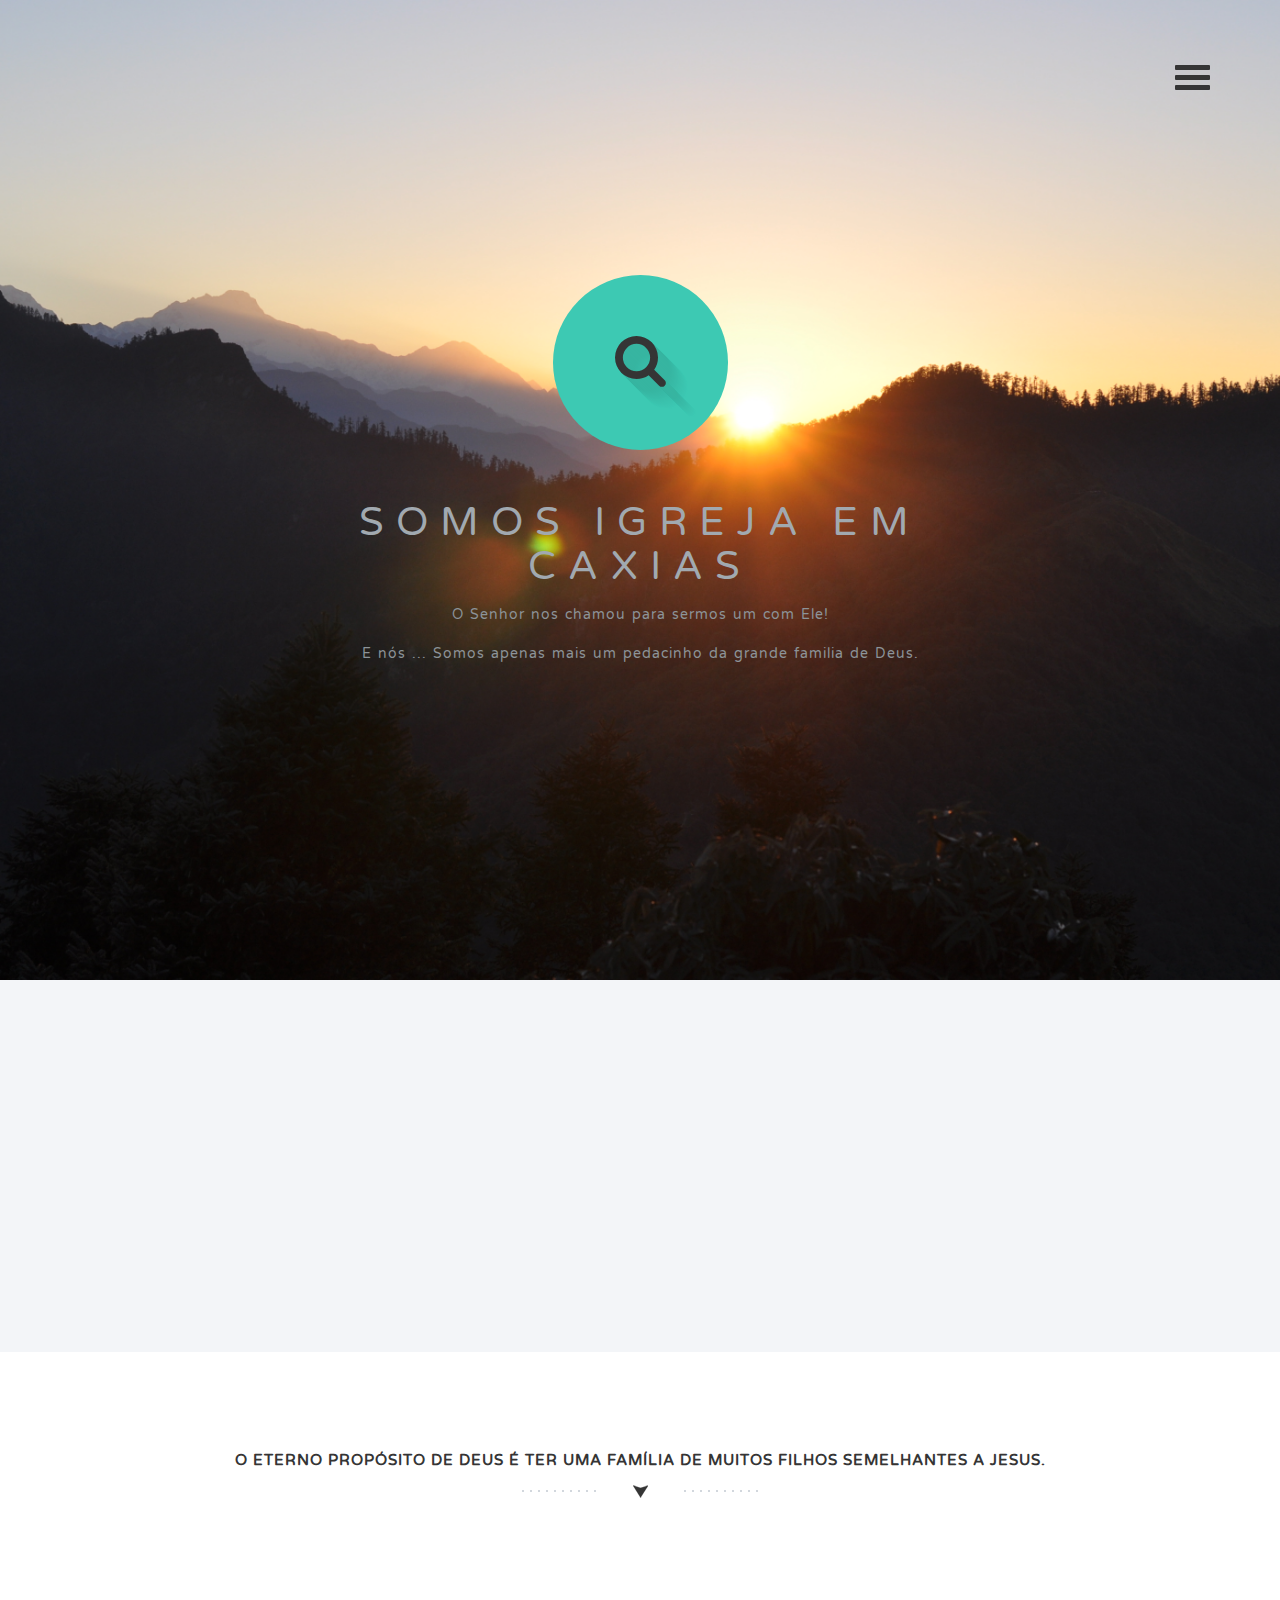
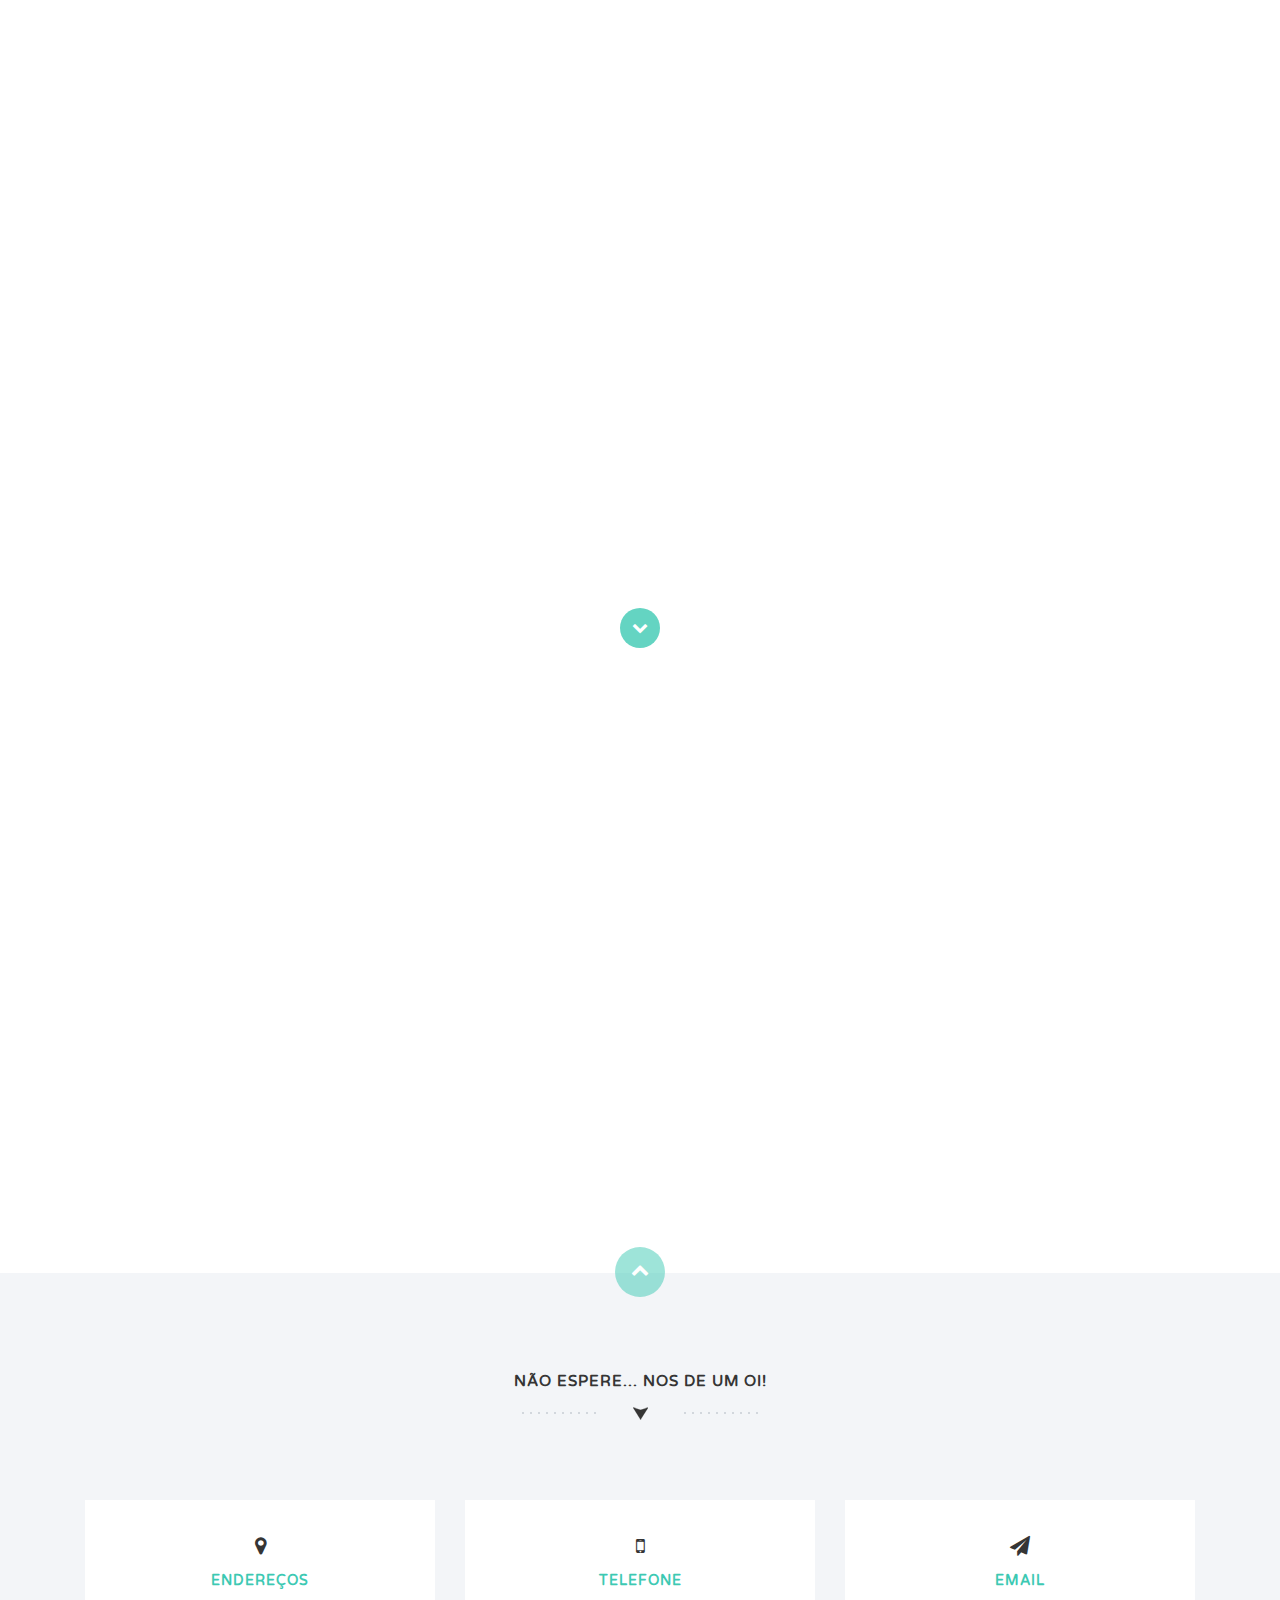
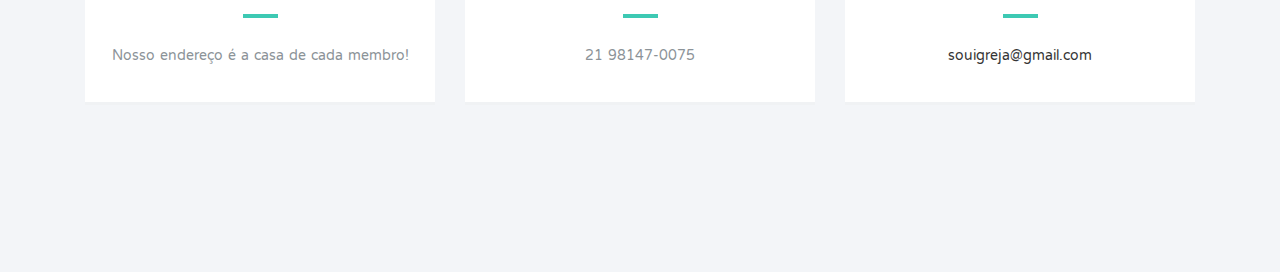
<file: index.html>
<!DOCTYPE html>
<html lang="en">
  <head>
    <meta charset="utf-8">
    <meta http-equiv="X-UA-Compatible" content="IE=edge">
    <meta name="viewport" content="width=device-width, initial-scale=1">
    <title>Igreja em Caxias - Somos apenas mais um pedacinho da grande familia de Deus.</title>
    <link href='http://fonts.googleapis.com/css?family=Varela+Round' rel='stylesheet' type='text/css'>
    <link href="css/bootstrap.min.css" rel="stylesheet">
    <link href="css/font-awesome-4.7.0/css/font-awesome.min.css" rel="stylesheet">
    <link href="css/flexslider.css" rel="stylesheet" >
    <link href="css/styles.css" rel="stylesheet">
    <link href="css/queries.css" rel="stylesheet">
    <link href="css/animate.css" rel="stylesheet">
        <!-- HTML5 Shim and Respond.js IE8 support of HTML5 elements and media queries -->
        <!-- WARNING: Respond.js doesn't work if you view the page via file:// -->
        <!--[if lt IE 9]>
        <script src="https://oss.maxcdn.com/libs/html5shiv/3.7.0/html5shiv.js"></script>
        <script src="https://oss.maxcdn.com/libs/respond.js/1.4.2/respond.min.js"></script>
        <![endif]-->
      </head>
      <body id="top">
        <header id="home">
          <nav>
            <div class="container-fluid">
              <div class="row">
                <div class="col-md-8 col-md-offset-2 col-sm-8 col-sm-offset-2 col-xs-8 col-xs-offset-2">
                  <nav class="pull">
                    <ul class="top-nav">
                      <li><a href="#intro">Importancia da palavra <span class="indicator"><i class="fa fa-angle-right"></i></span></a></li>
                      <li><a href="#features">O que queremos <span class="indicator"><i class="fa fa-angle-right"></i></span></a></li>
                      <li><a href="#portfolio">Fique por dentro <span class="indicator"><i class="fa fa-angle-right"></i></span></a></li>
                      <li><a href="#contact">Fale Conosco <span class="indicator"><i class="fa fa-angle-right"></i></span></a></li>
                    </ul>
                  </nav>
                </div>
              </div>
            </div>
          </nav>
          <section class="hero" id="hero">
            <div class="container">
              <div class="row">
                <div class="col-md-12 text-right navicon">
                  <a id="nav-toggle" class="nav_slide_button" href="#"><span></span></a>
                </div>
              </div>
              <div class="row">
                <div class="col-md-8 col-md-offset-2 text-center inner">
                  <p class="animated fadeInUp delay-05s">
						<div class="icon box-hover">
						<a href="#portfolio" target="_blank"><i class="fa fa-search shadow"></i></a>                      
						</div>
				  </p>
                  <h1 class="animated fadeInDown"><span>SOMOS IGREJA EM CAXIAS</span></h1>
                  <p class="animated fadeInUp delay-05s">O Senhor nos chamou para sermos um com Ele!</p>
                  <p class="animated fadeInUp delay-04s">E nós ... Somos apenas mais um pedacinho da grande familia de Deus.</p>
                </div>
              </div>
            </div>
          </section>
        </header>
        <section class="intro text-center section-padding" id="intro">
          <div class="container">
            <div class="row">
              <div class="col-md-8 col-md-offset-2 wp1">
                <h1 class="arrow">Precisamos estar cheios da Palavra</h1>
                <p><a href="https://www.bibliaonline.com.br/acf/cl/3/16" target="_blank">Colossenses 3:16</a>:  A palavra de Cristo habite em vós abundantemente, em toda a sabedoria, ensinando-vos e admoestando-vos uns aos outros, com salmos, hinos e cânticos espirituais, cantando ao Senhor com graça em vosso coração.</p>
              </div>
            </div>
          </div>
        </section>
        <section class="features text-center section-padding" id="features">
          <div class="container">
            <div class="row">
              <div class="col-md-12">
                <h1 class="arrow">O eterno propósito de Deus é ter uma família de muitos filhos semelhantes a Jesus.</h1>
                <div class="features-wrapper">
                  <div class="col-md-4 wp2">
                    <div class="icon light-box box-hover">
                      <i class="fa fa-home shadow"></i>
                    </div>
                    <h2>Por que família?</h2>
                    <p>Porque Deus quer unidade!</p>
                  </div>
                  <div class="col-md-4 wp2 delay-05s">
                    <div class="icon light-box box-hover">
                      <i class="fa fa-users shadow"></i>
                    </div>
                    <h2>Por que muitos filhos?</h2>
                    <p>Porque Deus quer quantidade!</p>
                  </div>
                  <div class="col-md-4 wp2 delay-1s">
                    <div class="icon light-box box-hover">
                      <i class="fa fa-heart shadow"></i>
                    </div>
                    <h2>Por que semelhantes a Jesus?</h2>
                    <p>Porque Deus quer qualidade!</p>
                  </div>
                  <div class="clearfix"></div>
                </div>
              </div>
            </div>
          </div>
        </section>
        <section class="swag text-center">
          <div class="container">
            <div class="row">
              <div class="col-md-8 col-md-offset-2">
                <h1>Fique por dentro<span>das <em>nossas</em> Novidades!  </span></h1>
                <a href="#portfolio" class="down-arrow-btn"><i class="fa fa-chevron-down"></i></a>
              </div>
            </div>
          </div>
        </section>
        <section class="portfolio text-center section-padding" id="portfolio">
          <div class="container">
            <div class="row">
              <div class="col-md-12">
                <div class="features-wrapper">
                  <div class="col-md-2 wp2">
                    <div class="icon box-hover">
					<a href="https://www.google.com/calendar/embed?src=souigreja%40gmail.com&ctz=America/Sao_Paulo" target="_blank"><i class="fa fa-calendar shadow"></i></a>                      
                    </div>
                    <h2>Agenda</h2>
                  </div>
                  <div class="col-md-2 wp2 delay-05s">
                    <div class="icon box-hover">
					<a href="https://www.facebook.com/sou.igreja" target="_blank"><i class="fa fa-facebook shadow"></i></a>                      
                    </div>
                    <h2>Facebook</h2>
                  </div>
                  <div class="col-md-2 wp2 delay-05s">
                    <div class="icon box-hover">
					<a href="https://br.pinterest.com/igrejaemcaxias/" target="_blank"><i class="fa fa-file-image-o shadow"></i></a>                      
                    </div>
                    <h2>Fotos</h2>
                  </div>
			
                  <div class="col-md-2 wp2 delay-05s">
                    <div class="icon box-hover">
					<a href="https://www.youtube.com/user/igrejaemcaxias" target="_blank"><i class="fa fa-youtube-play shadow"></i></a>                      
                    </div>
                    <h2>Vídeo</h2>
                  </div>
			
                  <div class="col-md-2 wp2 delay-05s">
                    <div class="icon box-hover">
					<a href="https://drive.google.com/drive/folders/0Bx8GWwbB-IjlTzdJZU96cWRXR0k" target="_blank"><i class="fa fa-book shadow"></i></a>                      
                    </div>
                    <h2>Palavras</h2>
                  </div>
                  <div class="clearfix"></div>
                </div>
              </div>
            </div>
          </div>
        </section>
        <section class="dark-bg text-center section-padding contact-wrap" id="contact">
          <a href="#top" class="up-btn"><i class="fa fa-chevron-up"></i></a>
          <div class="container">
            <div class="row">
              <div class="col-md-12">
                <h1 class="arrow">Não espere... Nos de um oi!</h1>
              </div>
            </div>
            <div class="row contact-details">
              <div class="col-md-4">
                <div class="light-box box-hover">
                  <h2><i class="fa fa-map-marker"></i><span>Endereços</span></h2>
                  <p>Nosso endereço é a casa de cada membro!</p>
                </div>
              </div>
              <div class="col-md-4">
                <div class="light-box box-hover">
                  <h2><i class="fa fa-mobile"></i><span>Telefone</span></h2>
                  <p>21 98147-0075</p>
                </div>
              </div>
              <div class="col-md-4">
                <div class="light-box box-hover">
                  <h2><i class="fa fa-paper-plane"></i><span>Email</span></h2>
                  <p><a href="#">souigreja@gmail.com</a></p>
                </div>
              </div>
            </div>
            </div>
          </div>
        </section>
        <!-- jQuery (necessary for Bootstrap's JavaScript plugins) -->
        <script src="https://ajax.googleapis.com/ajax/libs/jquery/1.11.0/jquery.min.js"></script>
        <!-- Include all compiled plugins (below), or include individual files as needed -->
        <script src="js/waypoints.min.js"></script>
        <script src="js/bootstrap.min.js"></script>
        <script src="js/scripts.js"></script>
        <script src="js/jquery.flexslider.js"></script>
        <script src="js/modernizr.js"></script>
      </body>
    </html>
</file>
<file: css/queries.css>
/* 320px (iPhone) */
@media screen and (max-width:320px) {
}
/* 480px (WVGA - Low End Windows Phone) */
@media screen and (max-width:480px) {
	.wrapper { background: #f3f5f8; height: 640px; }
	.iphone { display: none; }
	.fluid-white { display: none; }
	.wp2, .wp4, .wp5, .light-box { margin-bottom: 30px; }
	.legals { text-align: center; margin: 0; padding: 0; }
	.credit { text-align: center; }
}
/* xGA iPad */
@media screen and (max-width:1024px) {
	.wp3 { background-position: 50px 0; }
	.swag { background-attachment: scroll; }
	.subscribe { background-attachment: scroll; }
}
/* 1200px (Small Desktop, Netbook) */
@media screen and (max-width:1280px) {
	.wp3 { background-position: 50px 0; }
}
/* Bootstrap 990px Breakpoint to 480px */
@media screen and (min-width:480px) and (max-width:991px) {
	.iphone { display: none; }
	.fluid-white { display: none; }
	.wrapper { background: #f3f5f8; height: 540px; }
	.wp2, .wp4, .wp5, .light-box { margin-bottom: 30px; }
	.legals { text-align: center; margin: 0; padding: 0; }
	.credit { text-align: center; }
}
</file>
<file: css/styles.css>
/* ! normalize.css v1.0.0 | MIT License | git.io/normalize */
 
/* ==========================================================================
HTML5 display definitions
========================================================================== */
 
/* * Corrects `block` display not defined in IE 6/7/8/9 and Firefox 3. */
 
article, aside, details, figcaption, figure, footer, header, hgroup, nav, section, summary { display: block; }
/* * Corrects `inline-block` display not defined in IE 6/7/8/9 and Firefox 3. */
audio, canvas, video { display: inline-block; *display: inline; *zoom: 1; }
/* * Prevents modern browsers from displaying `audio` without controls.
* Remove excess height in iOS 5 devices. */
audio:not([controls]) { display: none; height: 0; }
/* * Addresses styling for `hidden` attribute not present in IE 7/8/9, Firefox 3, * and Safari 4.
* Known issue:no IE 6 support. */
[hidden] { display: none; }
/* ==========================================================================
Base
========================================================================== */
/* * 1. Corrects text resizing oddly in IE 6/7 when body `font-size` is set using
*    `em` units.
* 2. Prevents iOS text size adjust after orientation change, without disabling
*    user zoom. */
 
html { font-size: 100%; /* 1 */
	-webkit-text-size-adjust: 100%; /* 2 */
-ms-text-size-adjust: 100%; /* 2 */ }
html, html a { -webkit-font-smoothing: antialiased; text-shadow: 1px 1px 1px rgba(0, 0, 0, 0.004); }
/* * Addresses `font-family` inconsistency between `textarea` and other form
* elements. */
html, button, input, select, textarea { font-family: 'Varela Round', sans-serif; }
/* * Addresses margins handled incorrectly in IE 6/7. */
body { margin: 0; font-family: 'Varela Round', sans-serif; }
/* ==========================================================================
Links
========================================================================== */
/* * Addresses `outline` inconsistency between Chrome and other browsers. */
 
a:focus { outline: thin dotted; }
/* * Improves readability when focused and also mouse hovered in all browsers. */
a:active, a:hover { outline: 0; }
/* ==========================================================================
Typography
========================================================================== */
/* * Addresses font sizes and margins set differently in IE 6/7.
* Addresses font sizes within `section` and `article` in Firefox 4+, Safari 5, * and Chrome. */
 
h1 { font-size: 2em; margin: 0.67em 0; color: #353535; }
h2 { font-size: 1.5em; margin: 0.83em 0; }
h3 { font-size: 1.17em; margin: 1em 0; }
h4 { font-size: 1em; margin: 1.33em 0; }
h5 { font-size: 0.83em; margin: 1.67em 0; }
h6 { font-size: 0.75em; margin: 2.33em 0; }
/* * Addresses styling not present in IE 7/8/9, Safari 5, and Chrome. */
abbr[title] { border-bottom: 1px dotted; }
/* * Addresses style set to `bolder` in Firefox 3+, Safari 4/5, and Chrome. */
b, strong { font-weight: bold; }
blockquote { margin: 1em 40px; }
/* * Addresses styling not present in Safari 5 and Chrome. */
dfn { font-style: italic; }
/* * Addresses styling not present in IE 6/7/8/9. */
mark { background: #ff0; color: #000; }
/* * Addresses margins set differently in IE 6/7. */
p, pre { margin: 1em 0; }
/* * Corrects font family set oddly in IE 6, Safari 4/5, and Chrome. */
code, kbd, pre, samp { font-family: monospace, serif; _font-family: 'courier new', monospace; font-size: 1em; }
/* * Improves readability of pre-formatted text in all browsers. */
pre { white-space: pre; white-space: pre-wrap; word-wrap: break-word; }
/* * Addresses CSS quotes not supported in IE 6/7. */
q { quotes: none; }
/* * Addresses `quotes` property not supported in Safari 4. */
q:before, q:after { content: ''; content: none; }
small { font-size: 75%; }
/* * Prevents `sub` and `sup` affecting `line-height` in all browsers. */
sub, sup { font-size: 75%; line-height: 0; position: relative; vertical-align: baseline; }
sup { top: -0.5em; }
sub { bottom: -0.25em; }
/* ==========================================================================
Lists
========================================================================== */
/* * Addresses margins set differently in IE 6/7. */
 
dl, menu, ol, ul { margin: 1em 0; }
dd { margin: 0 0 0 40px; }
/* * Addresses paddings set differently in IE 6/7. */
menu, ol, ul { padding: 0 0 0 40px; }
/* * Corrects list images handled incorrectly in IE 7. */
nav ul, nav ol { list-style: none; list-style-image: none; }
/* ==========================================================================
Embedded content
========================================================================== */
/* * 1. Removes border when inside `a` element in IE 6/7/8/9 and Firefox 3.
* 2. Improves image quality when scaled in IE 7. */
 
img { border: 0; /* 1 */
-ms-interpolation-mode: bicubic; /* 2 */ }
/* * Corrects overflow displayed oddly in IE 9. */
svg:not(:root) { overflow: hidden; }
/* ==========================================================================
Figures
========================================================================== */
/* * Addresses margin not present in IE 6/7/8/9, Safari 5, and Opera 11. */
 
figure { margin: 0; }
/* ==========================================================================
Forms
========================================================================== */
/* * Corrects margin displayed oddly in IE 6/7. */
 
form { margin: 0; }
/* * Define consistent border, margin, and padding. */
fieldset { border: 1px solid #c0c0c0; margin: 0 2px; padding: 0.35em 0.625em 0.75em; }
/* * 1. Corrects color not being inherited in IE 6/7/8/9.
* 2. Corrects text not wrapping in Firefox 3.
* 3. Corrects alignment displayed oddly in IE 6/7. */
legend { border: 0; /* 1 */
	padding: 0; white-space: normal; /* 2 */
*margin-left: -7px; /* 3 */ }
/* * 1. Corrects font size not being inherited in all browsers.
* 2. Addresses margins set differently in IE 6/7, Firefox 3+, Safari 5, *    and Chrome.
* 3. Improves appearance and consistency in all browsers. */
button, input, select, textarea { font-size: 100%; /* 1 */
	margin: 0; /* 2 */
	vertical-align: baseline; /* 3 */
*vertical-align: middle; /* 3 */ }
/* * Addresses Firefox 3+ setting `line-height` on `input` using ` !important` in
* the UA stylesheet. */
button, input { line-height: normal; }
/* * 1. Avoid the WebKit bug in Android 4.0.* where (2) destroys native `audio`
*    and `video` controls.
* 2. Corrects inability to style clickable `input` types in iOS.
* 3. Improves usability and consistency of cursor style between image-type
*    `input` and others.
* 4. Removes inner spacing in IE 7 without affecting normal text inputs.
*    Known issue:inner spacing remains in IE 6. */
button, html input[type="button"], /* 1 */
input[type="reset"], input[type="submit"] { -webkit-appearance: button; /* 2 */
	cursor: pointer; /* 3 */
*overflow: visible; /* 4 */ }
/* * Re-set default cursor for disabled elements. */
button[disabled], input[disabled] { cursor: default; }
/* * 1. Addresses box sizing set to content-box in IE 8/9.
* 2. Removes excess padding in IE 8/9.
* 3. Removes excess padding in IE 7.
*    Known issue:excess padding remains in IE 6. */
input[type="checkbox"], input[type="radio"] { box-sizing: border-box; /* 1 */
	padding: 0; /* 2 */
	*height: 13px; /* 3 */
*width: 13px; /* 3 */ }
/* * 1. Addresses `appearance` set to `searchfield` in Safari 5 and Chrome.
* 2. Addresses `box-sizing` set to `border-box` in Safari 5 and Chrome
*    (include `-moz` to future-proof). */
input[type="search"] { -webkit-appearance: textfield; /* 1 */
	-moz-box-sizing: content-box; -webkit-box-sizing: content-box; /* 2 */
box-sizing: content-box; }
/* * Removes inner padding and search cancel button in Safari 5 and Chrome
* on OS X. */
input[type="search"]::-webkit-search-cancel-button, input[type="search"]::-webkit-search-decoration { -webkit-appearance: none; }
/* * Removes inner padding and border in Firefox 3+. */
button::-moz-focus-inner, input::-moz-focus-inner { border: 0; padding: 0; }
/* * 1. Removes default vertical scrollbar in IE 6/7/8/9.
* 2. Improves readability and alignment in all browsers. */
textarea { overflow: auto; /* 1 */
vertical-align: top; /* 2 */ }
/* ==========================================================================
Tables
========================================================================== */
/* * Remove most spacing between table cells. */
table { border-collapse: collapse; border-spacing: 0; }
/* ==========================================================================
Global Styles
========================================================================== */
a { color: #353535; -webkit-transition: all 0.5s; -moz-transition: all 0.5s; -o-transition: all 0.5s; transition: all 0.5s; }
a:hover, a:focus { color: #3dc9b3; text-decoration: none; }
p { color: #8c9398; word-spacing: 1px; line-height: 25px; font-size: 14px; }
h2 { font-size: 15px; color: #353535; text-transform: uppercase; font-weight: bold; }
h2::after { content: " "; border: solid 2px #3dc9b3; display: block; width: 35px; margin: 25px auto; }
.section-padding { padding: 90px 0 100px }
.dark-bg { background: #f3f5f8; }
.light-bg { background-color: #fff; }
.dark-box { background: #f3f5f8; -webkit-box-shadow: 0px 3px 0px 0px #f0f2f4; -moz-box-shadow: 0px 3px 0px 0px #f0f2f4; box-shadow: 0px 3px 0px 0px #f0f2f4; }
.light-box { background-color: #fff; -webkit-box-shadow: 0px 3px 0px 0px #f0f2f4; -moz-box-shadow: 0px 3px 0px 0px #f0f2f4; box-shadow: 0px 3px 0px 0px #f0f2f4; padding: 20px 0; }
.light-box:hover, .light-box:focus { -webkit-box-shadow: 0px 3px 0px 0px #3dc9b3; -moz-box-shadow: 0px 3px 0px 0px #3dc9b3; box-shadow: 0px 3px 0px 0px #3dc9b3; }
.box-hover { transition: all 500ms ease-in-out; -webkit-transition: all 500ms ease-in-out; -moz-transition: all 500ms ease-in-out; -o-transition: all 500ms ease-in-out; }
.box-hover:hover, .box-hover:focus { transform: translate(0, -15px); -webkit-transform: translate(0, -15px); -ms-transform: translate(0, -15px); }
.wrapper { height: 650px; }
.nopadding { padding: 0; }
.inner { padding-top: 170px; }
/* ==========================================================================
Navigation
========================================================================== */
nav { background-color: #242830; margin-top: -1px; }
nav ul { list-style: none; padding: 0; }
nav ul li { color: rgba(255, 255, 255, 0.6); display: block; border-bottom: 1px dotted rgba(255, 255, 255, 0.2); transition: all 0.5s ease; -moz-transition: all 0.5s ease; -webkit-transition: all 0.5s ease; -o-transition: all 0.5s ease; padding-left: 0; position: relative; }
nav ul li:last-child { border: none; }
nav ul li a { color: rgba(255, 255, 255, 0.6); display: block; padding: 20px; transition: all 0.5s ease; -moz-transition: all 0.5s ease; -webkit-transition: all 0.5s ease; -o-transition: all 0.5s ease; padding-left: 0; position: relative; }
nav ul li a:hover, nav ul li a:focus { text-decoration: none; color: rgba(255, 255, 255, 1); }
#nav-toggle { position: absolute; right: 15px; top: 0; }
#nav-toggle { cursor: pointer; padding: 10px 35px 16px 0px; }
#nav-toggle span, #nav-toggle span:before, #nav-toggle span:after { cursor: pointer; border-radius: 1px; -moz-border-radius: 1px; -webkit-border-radius: 1px; -o-border-radius: 1px; height: 5px; width: 35px; background: #353535; position: absolute; display: block; content: ''; }
#nav-toggle span:before { top: -10px; }
#nav-toggle span:after { bottom: -10px; }
#nav-toggle span, #nav-toggle span:before, #nav-toggle span:after { transition: all 500ms ease-in-out; -webkit-transition: all 500ms ease-in-out; -moz-transition: all 500ms ease-in-out; -o-transition: all 500ms ease-in-out; }
#nav-toggle.active span { background-color: transparent; }
#nav-toggle.active span:before, #nav-toggle.active span:after { top: 0; }
#nav-toggle.active span:before { transform: rotate(45deg); -webkit-transform: rotate(45deg); -ms-transform: rotate(45deg); }
#nav-toggle.active span:after { transform: translateY(-10px) rotate(-45deg); -webkit-transform: translateY(-10px) rotate(-45deg); -ms-transform: translateY(-10px) rotate(-45deg); top: 10px; }
.navicon { position: relative; height: 26px; }
.indicator { position: absolute; right: 0 !important; }
.pull { display: none; }
/* ==========================================================================
Hero
========================================================================== */
.hero { background: url('../img/hero-bg.jpg') no-repeat center center; -webkit-background-size: cover; -moz-background-size: cover; -o-background-size: cover; background-size: cover; padding: 65px 0 300px 0; height: auto; }
.hero h1 { font-size: 40px; letter-spacing: 12px; margin: 10px; }
.hero h1 span { color: #a1a9b0; display: inline-block; }
.hero p { letter-spacing: 1px; }
.learn-more-btn { background: rgba(61, 201, 179, 1); padding: 20px 40px; border-radius: 5px; -moz-border-radius: 5px; -webkit-border-radius: 5px; -o-border-radius: 5px; color: #fff; text-transform: uppercase; letter-spacing: 1px; display: inline-block; -webkit-box-shadow: 0px 3px 0px 0px #309383; -moz-box-shadow: 0px 3px 0px 0px #309383; box-shadow: 0px 3px 0px 0px #309383; margin: 60px 0 0; font-weight: bold; }
.learn-more-btn:hover, .learn-more-btn:focus { background: rgba(61, 201, 179, 0.6); color: #fff; }
/* ==========================================================================
Intro
========================================================================== */
.intro { background: #f3f5f8; }
.intro p { margin: 50px 0 0; }
h1.arrow { font-size: 15px; text-transform: uppercase; color: #353535; letter-spacing: 1px; background: url('../img/h1-bg.png') no-repeat center bottom; padding-bottom: 30px; font-weight: bold; }
/* ==========================================================================
Features
========================================================================== */
.features-wrapper, .team-wrapper { margin: 70px 0 0; }
.shadow { text-shadow: rgb(55, 181, 161) 1px 1px, rgb(55, 181, 161) 2px 2px, rgb(55, 181, 161) 3px 3px, rgb(55, 181, 161) 4px 4px, rgb(55, 181, 161) 5px 5px, rgb(55, 181, 161) 6px 6px, rgb(55, 181, 161) 7px 7px, rgb(55, 181, 161) 8px 8px, rgb(55, 181, 161) 9px 9px, rgb(55, 181, 161) 10px 10px, rgb(55, 181, 161) 11px 11px, rgb(55, 181, 161) 12px 12px, rgb(55, 182, 162) 13px 13px, rgb(55, 183, 163) 14px 14px, rgb(56, 184, 164) 15px 15px, rgb(56, 185, 165) 16px 16px, rgb(56, 186, 166) 17px 17px, rgb(57, 187, 167) 18px 18px, rgb(57, 188, 168) 19px 19px, rgb(57, 189, 169) 20px 20px, rgb(58, 191, 170) 21px 21px, rgb(58, 192, 171) 22px 22px, rgb(58, 193, 172) 23px 23px, rgb(59, 194, 173) 24px 24px, rgb(59, 195, 174) 25px 25px, rgb(59, 196, 175) 26px 26px, rgb(60, 197, 176) 27px 27px, rgb(60, 198, 177) 28px 28px, rgb(60, 199, 178) 29px 29px, rgb(61, 201, 179) 30px 30px; }
.icon { height: 175px; width: 175px; line-height: 175px; max-width: 100%; background: #3dc9b3; border-radius: 50%; -o-border-radius: 50%; -moz-border-radius: 50%; -webkit-border-radius: 50%; display: block; color: #fff; font-size: 55px; text-align: center; vertical-align: middle; position: relative; margin: 0 auto 50px; }
/* ==========================================================================
iPhone Section
========================================================================== */
.iphone { width: 50%; background: #f3f5f8; float: left; height: 100%; box-shadow: inset -15px -11px 40px -6px rgba(0, 0, 0, 0.1); -moz-box-shadow: inset -15px -11px 40px -6px rgba(0, 0, 0, 0.1); -webkit-box-shadow: inset -15px -11px 40px -6px rgba(0, 0, 0, 0.1); z-index: 1; }
.fluid-white { width: 50%; background: #fff; float: right; height: 100%; z-index: 2; }
.responsive-services { position: relative; }
/* ==========================================================================
Swag
========================================================================== */
.swag { background: url('../img/plants-bg.jpg') no-repeat center center; -webkit-background-size: cover; -moz-background-size: cover; -o-background-size: cover; background-size: cover; background-attachment: fixed; padding: 50px 0; }
.swag h1 { color: #fff; font-size: 40px; text-transform: uppercase; letter-spacing: 5px; }
.swag h1 span { display: block; font-size: 25px; margin-top: 20px; }
.down-arrow-btn { width: 40px; height: 40px; border-radius: 50%; -moz-border-radius: 50%; -webkit-border-radius: 50%; -o-border-radius: 50%; background: rgba(61, 201, 179, 0.8); display: inline-block; margin: 10px auto 20px; color: #fff; font-size: 16px; line-height: 40px; text-align: center; }
.down-arrow-btn:hover, .down-arrow-btn:focus { color: #fff; background: rgba(61, 201, 179, 1); }
/* ==========================================================================
Portfolio
========================================================================== */
.effects { padding-left: 15px; }
.effects .img { position: relative; margin-bottom: 50px; position: relative; z-index: 1; overflow: hidden; }
.effects .img:nth-child(n) { margin-right: 5px; }
.effects .img:first-child { margin-left: -15px; }
.effects .img:last-child { margin-right: 0; }
.effects .img img { display: block; margin: 0; padding: 0; height: auto; }
.overlay { display: block; position: absolute; z-index: 20; background: rgba(100, 194, 158, 0.8); overflow: hidden; transition: all 0.5s; -webkit-transition: all 0.5s; -moz-transition: all 0.5s; -o-transition: all 0.5s; }
a.close-overlay { display: block; position: absolute; top: 0; right: 0; z-index: 100; width: 45px; height: 45px; font-size: 20px; font-weight: 700; color: #fff; line-height: 45px; text-align: center; background-color: #000; cursor: pointer; }
a.close-overlay.hidden { display: none; }
a.expand { display: block; position: absolute; z-index: 100; text-align: center; color: #fff; font-weight: 600; font-size: 14px; text-transform: uppercase; line-height: 30px; }
.overlay-effect .img i { font-size: 30px; }
.overlay-effect .overlay { bottom: 0; left: 0; right: 0; width: 100%; height: 100%; opacity: 0; }
.overlay-effect .overlay a.expand { left: 0; right: 0; bottom: 47%; margin: 0 auto -30px auto; }
.overlay-effect .img.hover .overlay { height: 100%; opacity: 1; }
.img img { width: -webkit-calc(100% + 40px) !important; width: calc(100% + 40px) !important; -webkit-transition: opacity 0.35s, -webkit-transform 0.35s; transition: opacity 0.35s, transform 0.35s; -moz-transition: opacity 0.35s, -moz-transform 0.35s; -o-transition: opacity 0.35s, -o-transform 0.35s; -webkit-transform: translate3d(-40px, 0, 0); transform: translate3d(-40px, 0, 0); -ms-transform: translate3d(-40px, 0, 0); }
.img:hover img { -webkit-transform: translate3d(0, 0, 0); transform: translate3d(0, 0, 0); -ms-transform: translate3d(-40px, 0, 0); }
.designs { position: absolute; left: 0; right: 0; margin-left: auto; margin-right: auto; top: 50px; }
/* ==========================================================================
Subscribe
========================================================================== */
.subscribe { background: url('../img/keyboard-bg.jpg') no-repeat center center; -webkit-background-size: cover; -moz-background-size: cover; -o-background-size: cover; background-size: cover; background-attachment: fixed; padding: 120px 0 140px; }
.subscribe h1 { color: #fff; margin-bottom: 40px; }
.subscribe h1 span { display: block; font-size: 15px; text-transform: uppercase; font-weight: bold; margin-top: 20px; letter-spacing: 1px; }
.subscribe input[type=text] { background-color: rgba(255, 255, 255, 0.1); border: solid 1px #fff; padding: 20px; width: 30%; color: #fff; }
.subscribe input[type=submit] { background: rgba(61, 201, 179, 0.5); border: solid 1px rgba(61, 201, 179, 0.5); padding: 20px; color: #fff; text-transform: uppercase; letter-spacing: 1px; transition: all 0.5s ease; -moz-transition: all 0.5s ease; -webkit-transition: all 0.5s ease; -o-transition: all 0.5s ease; }
.subscribe input[type=submit]:hover { background: rgba(61, 201, 179, 1); border: solid 1px rgba(61, 201, 179, 1); color: #fff; }
/* ==========================================================================
CTA
========================================================================== */
.ignite-cta { background-color: #242830; padding: 70px 0; }
.ignite-btn { display: inline-block; padding: 25px 40px; color: #fff; border: solid 1px #fff; text-transform: uppercase; font-weight: bold; letter-spacing: 1px; }
.ignite-btn:hover, .ignite-btn:focus { color: #3dc9b3; border: solid 1px #3dc9b3; }
/* ==========================================================================
Team
========================================================================== */
.team img { margin-bottom: 40px; }
ul.social-buttons { list-style: none; margin: 0; padding: 0; }
ul.social-buttons li { display: inline-block; margin-right: 10px; }
ul.social-buttons li:last-child { margin-right: 0; }
.social-btn { width: 40px; height: 40px; border-radius: 50%; -moz-border-radius: 50%; -webkit-border-radius: 50%; -o-border-radius: 50%; background: #242830; display: inline-block; color: #fff; font-size: 17px; line-height: 40px; text-align: center; }
.social-btn:hover, .social-btn:focus { background: #3dc9b3; color: #fff; }
.social { margin-top: 25px }
/* ==========================================================================
Contact
========================================================================== */
.up-btn { width: 50px; height: 50px; border-radius: 50%; -moz-border-radius: 50%; -webkit-border-radius: 50%; -o-border-radius: 50%; background: rgba(61, 201, 179, 0.5); display: block; margin: 0 auto; color: #fff; font-size: 18px; line-height: 46px; text-align: center; position: absolute; top: -26px; left: 0; right: 0; margin-left: auto; margin-right: auto; }
.up-btn:hover, up-btn:focus { color: #fff; background: rgba(61, 201, 179, 1); }
.contact-details { margin: 70px 0; }
.contact-details h2 { font-size: 20px; }
.contact-details h2 span { display: block; color: #3dc9b3; text-transform: uppercase; letter-spacing: 1px; font-size: 14px; margin-top: 15px; }
.contact-wrap { position: relative; }
/* ==========================================================================
Footer
========================================================================== */
footer a { color: #a1a9b0; }
footer { background-color: #242830; padding: 40px 0 30px; }
footer p { color: #fff; }
ul.legals { list-style: none; color: #fff; line-height: 25px; }
ul.legals li { display: inline-block; }
ul.legals li::after { content: " |"; }
ul.legals li:last-child::after { content: ""; }
.legals { text-align: left; }
.credit { text-align: right; }
/* ==========================================================================
FlexSlider Custom CSS
========================================================================== */
#servicesSlider { margin-top: 70px; }
ul.slides li { margin-bottom: 20px; }
/* ==========================================================================
Waypoints
========================================================================== */
.wp1, .wp2, .wp3, .wp4, .wp5, .wp6 { visibility: hidden; }
.bounceInLeft, .bounceInRight, .fadeInUp, .fadeInUpDelay, .fadeInDown, .fadeInUpD, .fadeInLeft, .fadeInRight { visibility: visible; }
.delay-05s { animation-delay: 0.5s; -webkit-animation-delay: 0.5s; }
.delay-1s { animation-delay: 1s; -webkit-animation-delay: 1s; }
.wp3 { background: url('../img/iphone-bg.png') no-repeat center center; background-position: 200px 10px; height: 100%; }
</file>
